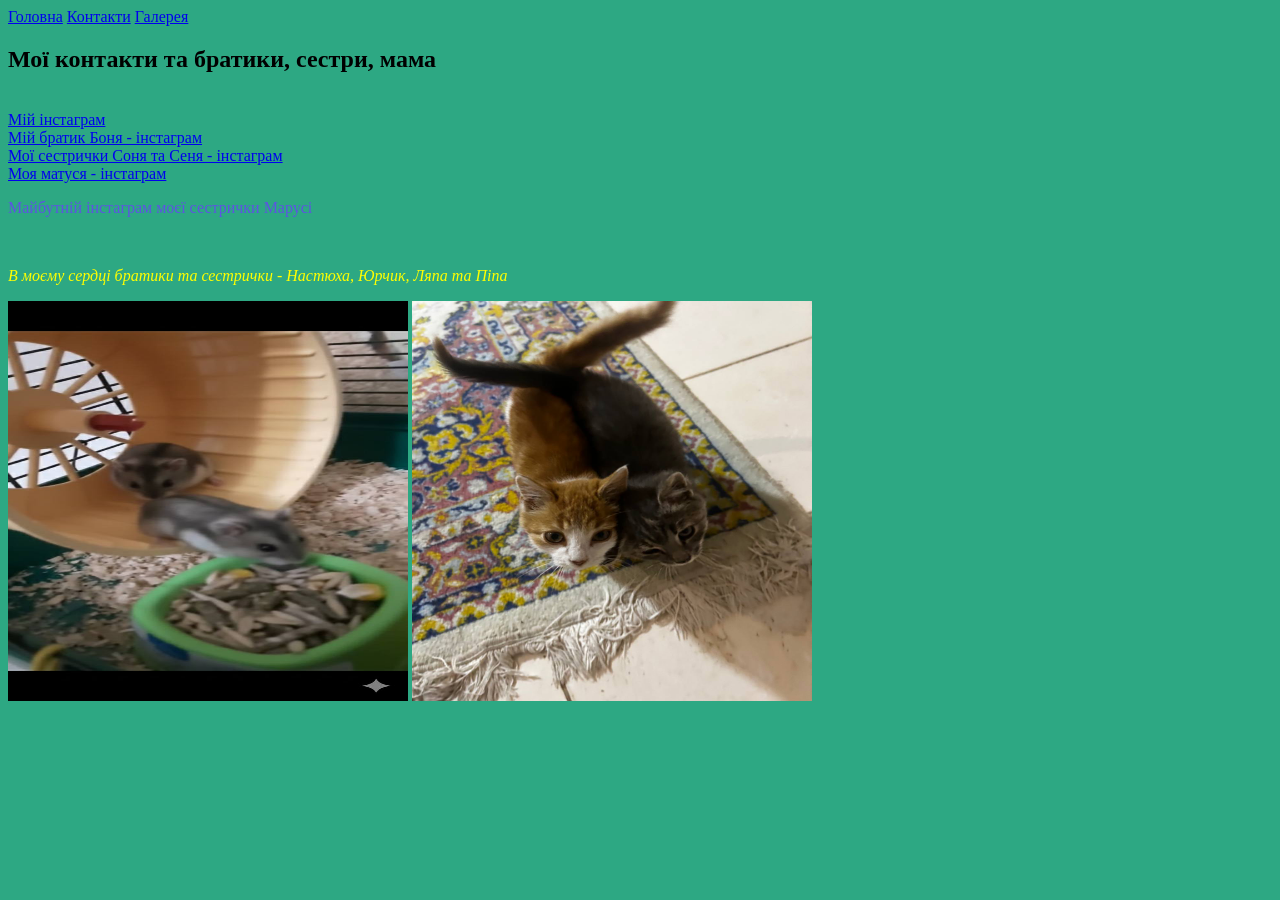
<file: pages/contact.html>
<!DOCTYPE html>
<html lang="en">
<head>
    <meta charset="UTF-8">
    <meta name="viewport" content="width=device-width, initial-scale=1.0">
    <title>Document</title>
    <link href="./style3.css" type="text/css" rel="stylesheet">
</head>
<body>
    <header>
        <nav>
            <a href="../index.html">Головна</a>
            <a href="./contact.html">Контакти</a>
            <a href="./gallery.html">Галерея</a>
        </nav>
    </header>
    <h2>Мої контакти та братики, сестри, мама</h2>
    <br>
    <a href="https://www.instagram.com/the_mr.venia/"> Mій інстаграм </a>
    <br>
    <a href="https://www.instagram.com/the_mr.bonya/"> Мій братик Боня - інстаграм </a>
    <br>
    <a href="https://www.instagram.com/the_ms.sonya_senya/"> Мої сестрички Соня та Сеня - інстаграм</a>
    <br>
    <a href="https://www.instagram.com/bertssay/">Моя матуся - інстаграм</a>
    <br>
    <p id="p1">Майбутній інстаграм моєї сестрички Марусі</p>
    <br>
    <p class="new1"><em> В моєму сердці  братики та сестрички - Настюха, Юрчик, Ляпа та Піпа </em> </p>
    <img src="../Photo/Ляпа, Пипа.jpg" width="400" height="400" alt="Ляпа та Піпа" >
    <img src="../Photo/Настюха,Юрчик.jpg" width="400" height="400" alt="Настюха та Юрчик">


</body>
</html>
</file>
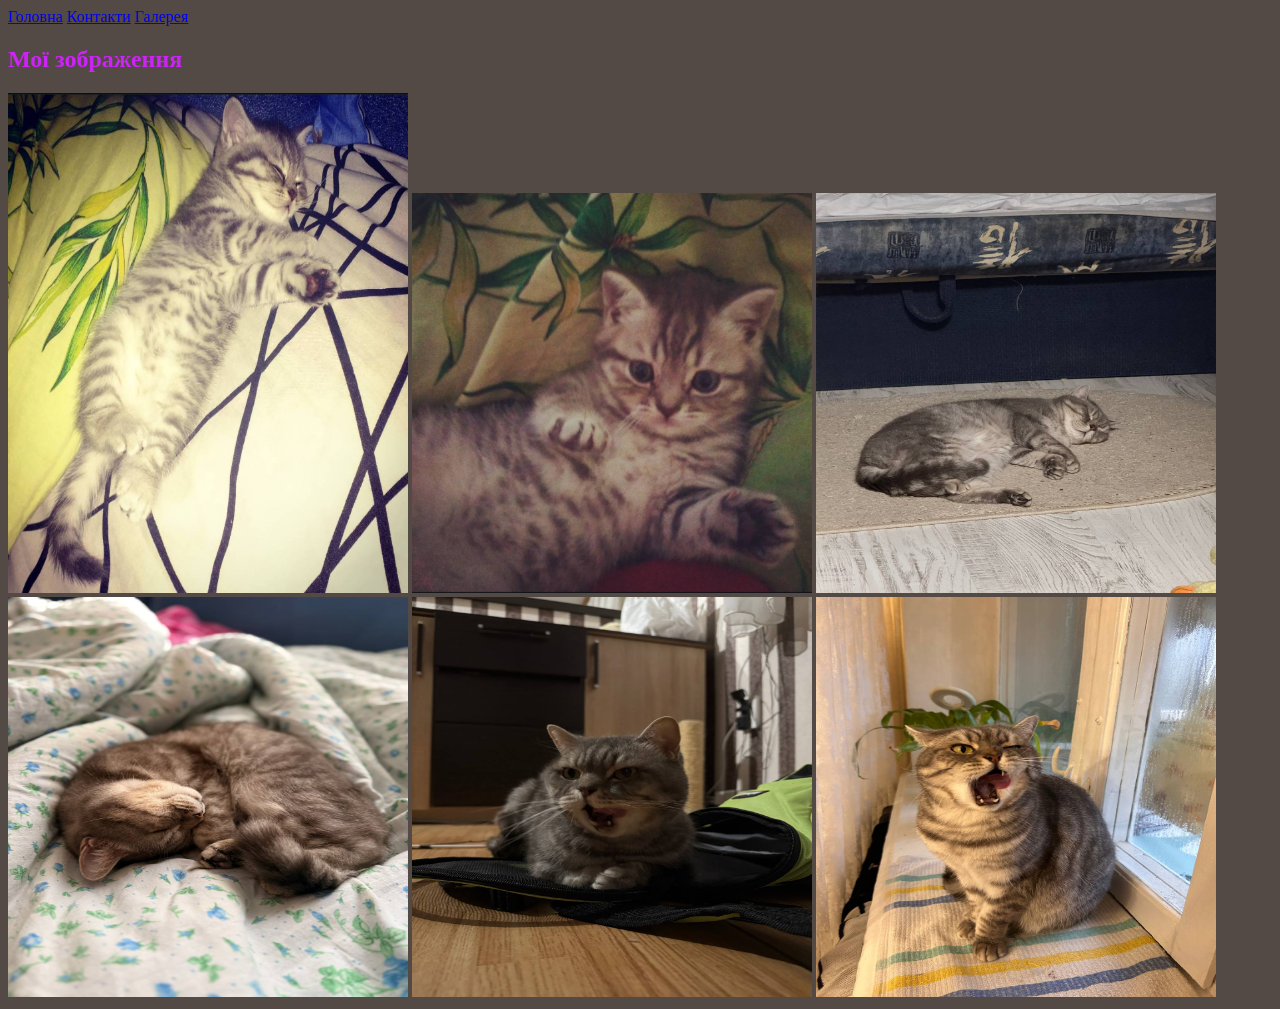
<file: pages/gallery.html>
<!DOCTYPE html>
<html lang="en">
<head>
    <meta charset="UTF-8">
    <meta name="viewport" content="width=device-width, initial-scale=1.0">
    <title>Document</title>
    <link href="./style2.css" type="text/css" rel="stylesheet">
</head>
<body>
    <header>
        <nav>
            <a href="../index.html">Головна</a>
            <a href="./contact.html">Контакти</a>
            <a href="./gallery.html">Галерея</a>
        </nav>
        
        </header>
        <h2>Мої зображення</h2>
        <img src="../Photo/венечка малий.jpg" width="400" height="500">
        <img src="../Photo/венечка малий 2.jpg" width="400" height="400">
        <img src="../Photo/венечка.jpg" width="400" height="400">
        <img src="../Photo/венечка 2.jpg" width="400" height="400">
        <img src="../Photo/венечка 3.jpg" width="400" height="400">
        <img src="../Photo/венечка 4.jpg" width="400" height="400">
 
</body>
</html>
</file>
<file: pages/style3.css>
body{background-color:rgb(45, 168, 131);}
#p1{color:rgb(93, 84, 226)}
.new1{color: yellow;}
</file>
<file: pages/style2.css>
h2{color:rgb(203, 36, 245)}
body{background-color:rgb(83, 73, 69);}
</file>
